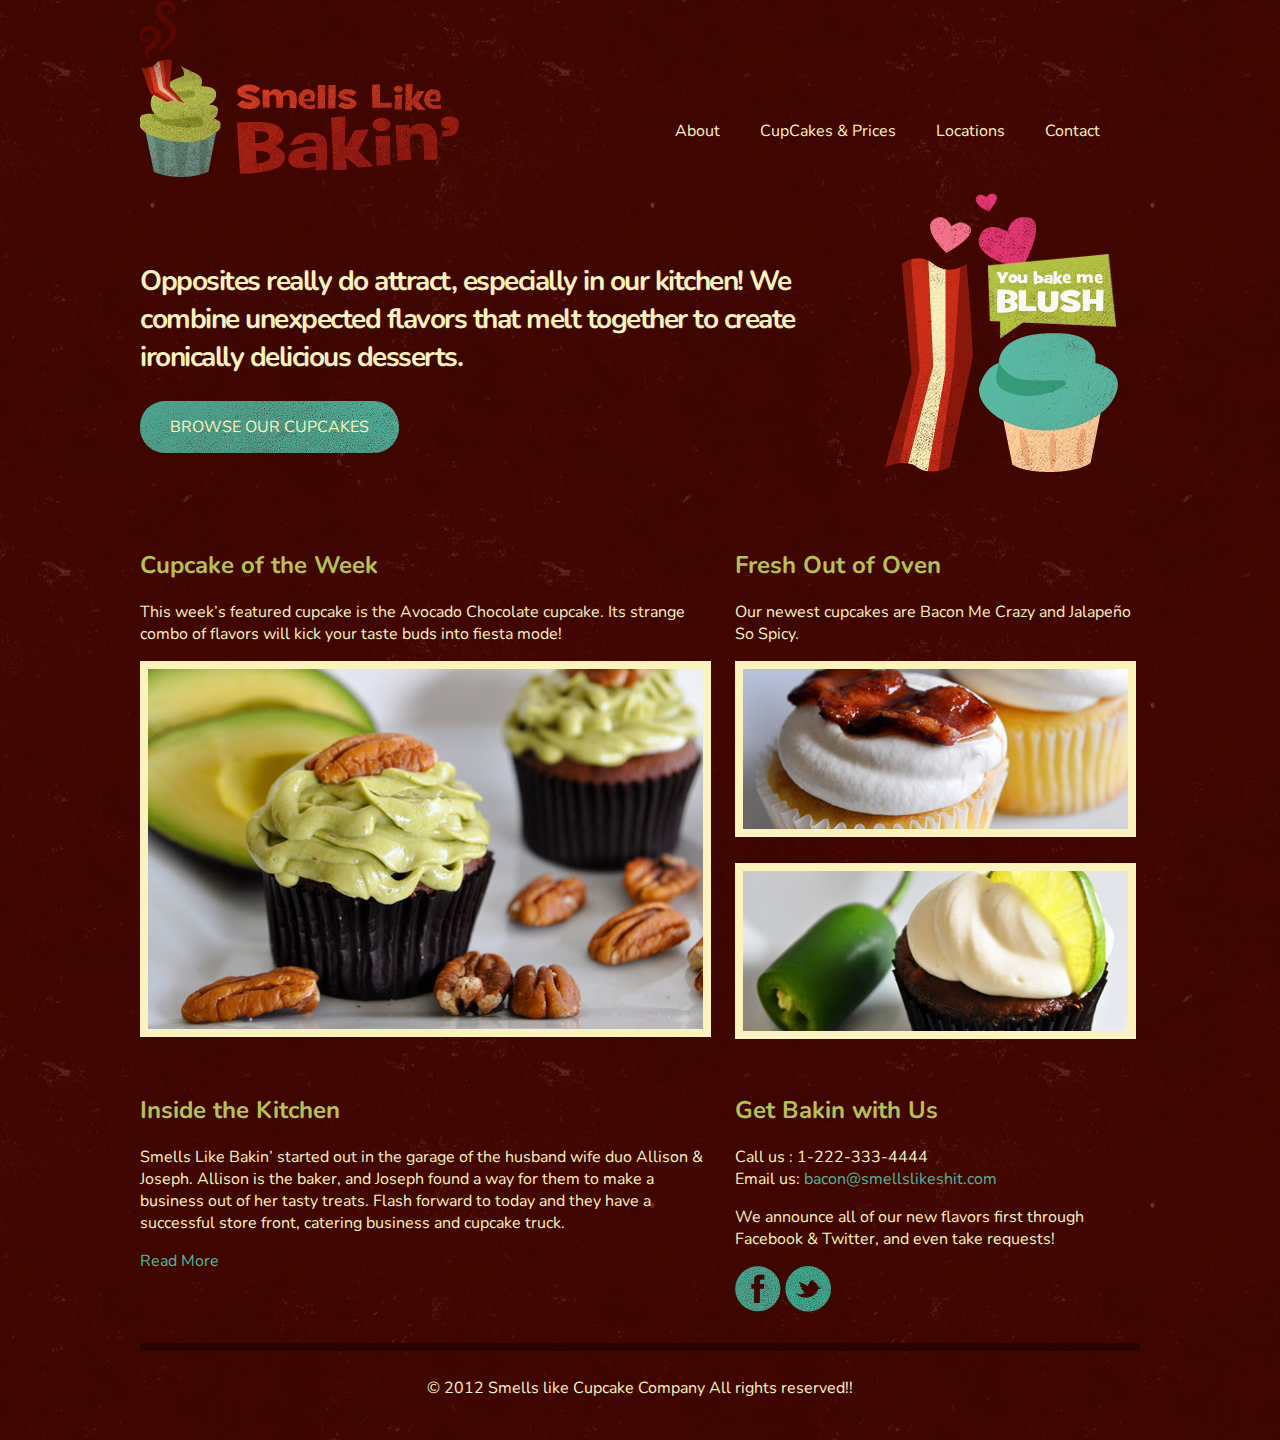
<file: CupCake Website/index.html>
<!DOCTYPE HTML>

<html>
  <head>
    
    <meta http-equiv="Content-Type" content="text/html; charset=utf-8" />
    <title>Smells like Bakin' Cupcake Company</title>
    <link rel="stylesheet" href="css/normalize.css" type="text/css" media="screen">
    <link rel="stylesheet" href="css/grid.css" type="text/css" media="screen">
    <link href='http://fonts.googleapis.com/css?family=Nunito' rel='stylesheet' type='text/css'>
     <link href='css/style.css' rel='stylesheet' type='text/css'>

  </head>

  <body>
    <div class="container clearfix">
        <div class="grid_4">
          <img src="img/logo.gif" alt="Smells like Bakin">
        </div>
        <div class="grid_8 omega">
          <ul class="nav">
            <li><a href="#">About</a></li>
            <li><a href="#">CupCakes &amp; Prices</a></li>
            <li><a href="#">Locations</a></li>
            <li class="last"><a href="#">Contact</a></li>
          </ul>
        </div>
        

        <div id="intro" class="grid_9">
                 <h1>Opposites really do attract, especially in our kitchen! We combine unexpected flavors that melt together to create ironically delicious desserts.</h1>
                 <p><a href="#" class="btn">Browse Our Cupcakes</a></p>
                </div>

          <div class="grid_3 omega">
            <img src="img/you-bake-me-blush.gif" alt="You Bake Me Blush">
          </div>

        <div id="featured-cupcake" class="grid_7">
          <h2>Cupcake of the Week</h2>
          <p> This week’s featured cupcake is the Avocado Chocolate cupcake. Its strange combo of flavors will kick your taste buds into fiesta mode!</p>
          <img src="img/featured-cupcake.jpg" alt="Avocado Cupcake">
        </div>

        <div id="new-cupcakes" class="grid_5 omega">
          <h2>Fresh Out of Oven</h2>
          <p>Our newest cupcakes are Bacon Me Crazy and Jalapeño So Spicy.</p>
          <img src="img/new-cupcake-bacon.jpg" alt="Bacon Me Crazy">
          <img src="img/new-cupcake-jalapeno.jpg" alt="Jalapeno Me Crazy">
        </div>

        <div class="grid_7">
          <h2>Inside the Kitchen</h2>
          <p>Smells Like Bakin’ started out in the garage of the husband wife duo Allison &amp; Joseph. Allison is the baker, and Joseph found a way for them to make a business out of her tasty treats. Flash forward to today and they have a successful store front, catering business and cupcake truck.</p>
          <p><a href="" class="btn-small">Read More</a></p>
        </div>

        <div class="grid_5 omega">
          <h2>Get Bakin with Us</h2>

          <div id="contact">
            <p>Call us : <span>1-222-333-4444</span> <br>
               Email us: <a href="#">bacon@smellslikeshit.com</a></p>
          </div>

          <p>We announce all of our new flavors first through Facebook &amp; Twitter, and even take requests!</p>
          <a href="http://facebook.com/smeelslikebacon"><img src="img/facebook.gif" alt="facebook"></a>
          <a href="http://twitter.com/smellslikebacon"><img src="img/twitter.gif" alt="Twitter"></a>
        </div>

        <div id="copyright" class="grid_12">
          <p>&copy; 2012 Smells like Cupcake Company All rights reserved!!</p>
        </div>

    </div><!--Close Container -->

  </body>

</html>
</file>
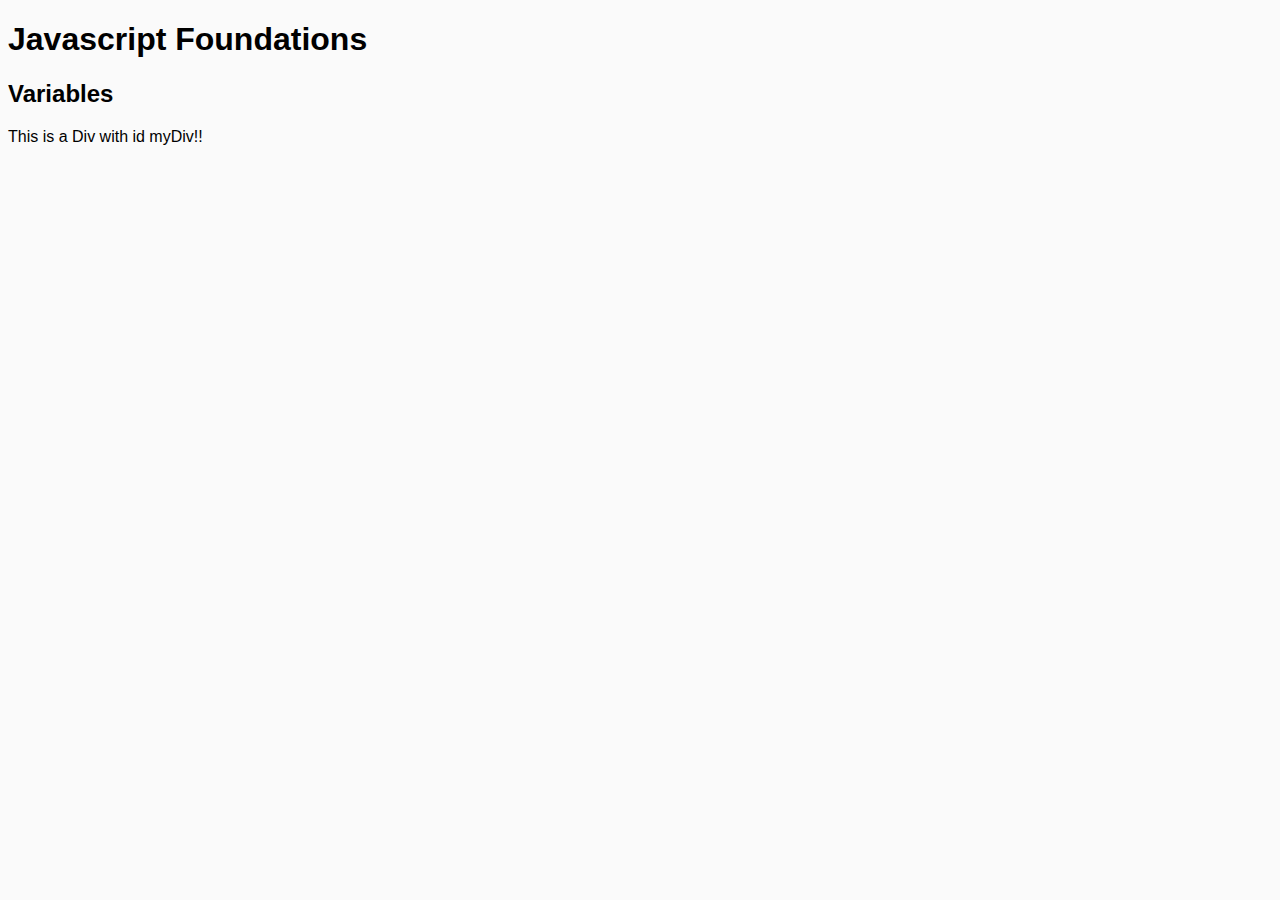
<file: JS foundations/variables/index.html>
<!DOCTYPE html>
<html lang="en">
<head>
	<meta charset="UTF-8">
	<title>JavaScript Foundations : variables</title>
	<style>
		html{
			background: #fafafa;
			font-family: sans-serif;
		}
	</style>
	
</head>
<body>
	<h1>Javascript Foundations</h1>
	<h2>Variables</h2>
	<div id="myDiv">
		This is a Div with id myDiv!!
	</div>
	<script src="myscript.js"></script>
</body>
</html>
</file>
<file: CupCake Website/css/grid.css>
/*
 Width: 1000px
 # Columns : 12 
 Column width: 65px
 Gutter : 20px 

 */
.grid_1 { width: 65px; }
.grid_2 { width: 150px; }
.grid_3 { width: 235px; }
.grid_4 { width: 320px; }
.grid_5 { width: 405px; }
.grid_6 { width: 490px; }
.grid_7 { width: 575px; }
.grid_8 { width: 660px; }
.grid_9 { width: 745px; }
.grid_10 { width: 830px; }
.grid_11 { width: 915px; }
.grid_12 { width: 1000px; }

.grid_1,
.grid_2,
.grid_3,
.grid_4,
.grid_5,
.grid_6,
.grid_7,
.grid_8,
.grid_9,
.grid_10,
.grid_11,
.grid_12 {
	margin: 0 20px 10px 0;
	float: left;
	display: block;
}

.alpha{margin-left:0px;}
.omega{margin-right:0px;}

.container{
	width: 1000px; 
	margin: auto;
}



.clear{clear:both;display:block;overflow:hidden;visibility:hidden;width:0;height:0}.clearfix:after{clear:both;content:' ';display:block;font-size:0;line-height:0;visibility:hidden;width:0;height:0}* html .clearfix,*:first-child+html .clearfix{zoom:1}
</file>
<file: CupCake Website/css/style.css>
body {

	font-family: 'Nunito', sans-serif;
	color: #FAF3BC;
	background: #420600 url('../img/bg-texture.jpg') repeat;
}


a {

	color: #4fB69F;
	text-decoration: none;

}

h1 {

	font-size: 1.750em;
	letter-spacing: -1.5px;
}

h2 {

	font-size: 1.5em;
	color: #B4C34F;
}


.btn {

	color: #FAF3BC;
	background: #4FB69F url('../img/texture.png') no-repeat right top;
	padding: 15px 30px;
	margin: 40px 0px;
	border-radius: 25px;
	text-transform: uppercase;
}

.btn:hover {

    background-color: #4CC4A7;


}

ul.nav {

	margin: 120px 0 0 0;
	list-style: none;
	float: right;
}

ul.nav li {
	float: left;
	margin-right: 40px;
}

ul.nav li a {

	color: #FAF3BC;
}

#intro {

	margin: 50px 0 75px 0;
}

#new-cupcakes img{

  	border: 8px solid #FAF3BC;
  	margin: 0 0 20px 0;

}

#featured-cupcake img {

	border: 8px solid #FAF3BC;
}


#copyright {


	border-top: 8px solid #2A0400;
	padding: 10px 0px;
	margin: 15px 0px;;
	text-align: center;
}

#intro p{

	margin-top: 40px;
}
</file>
